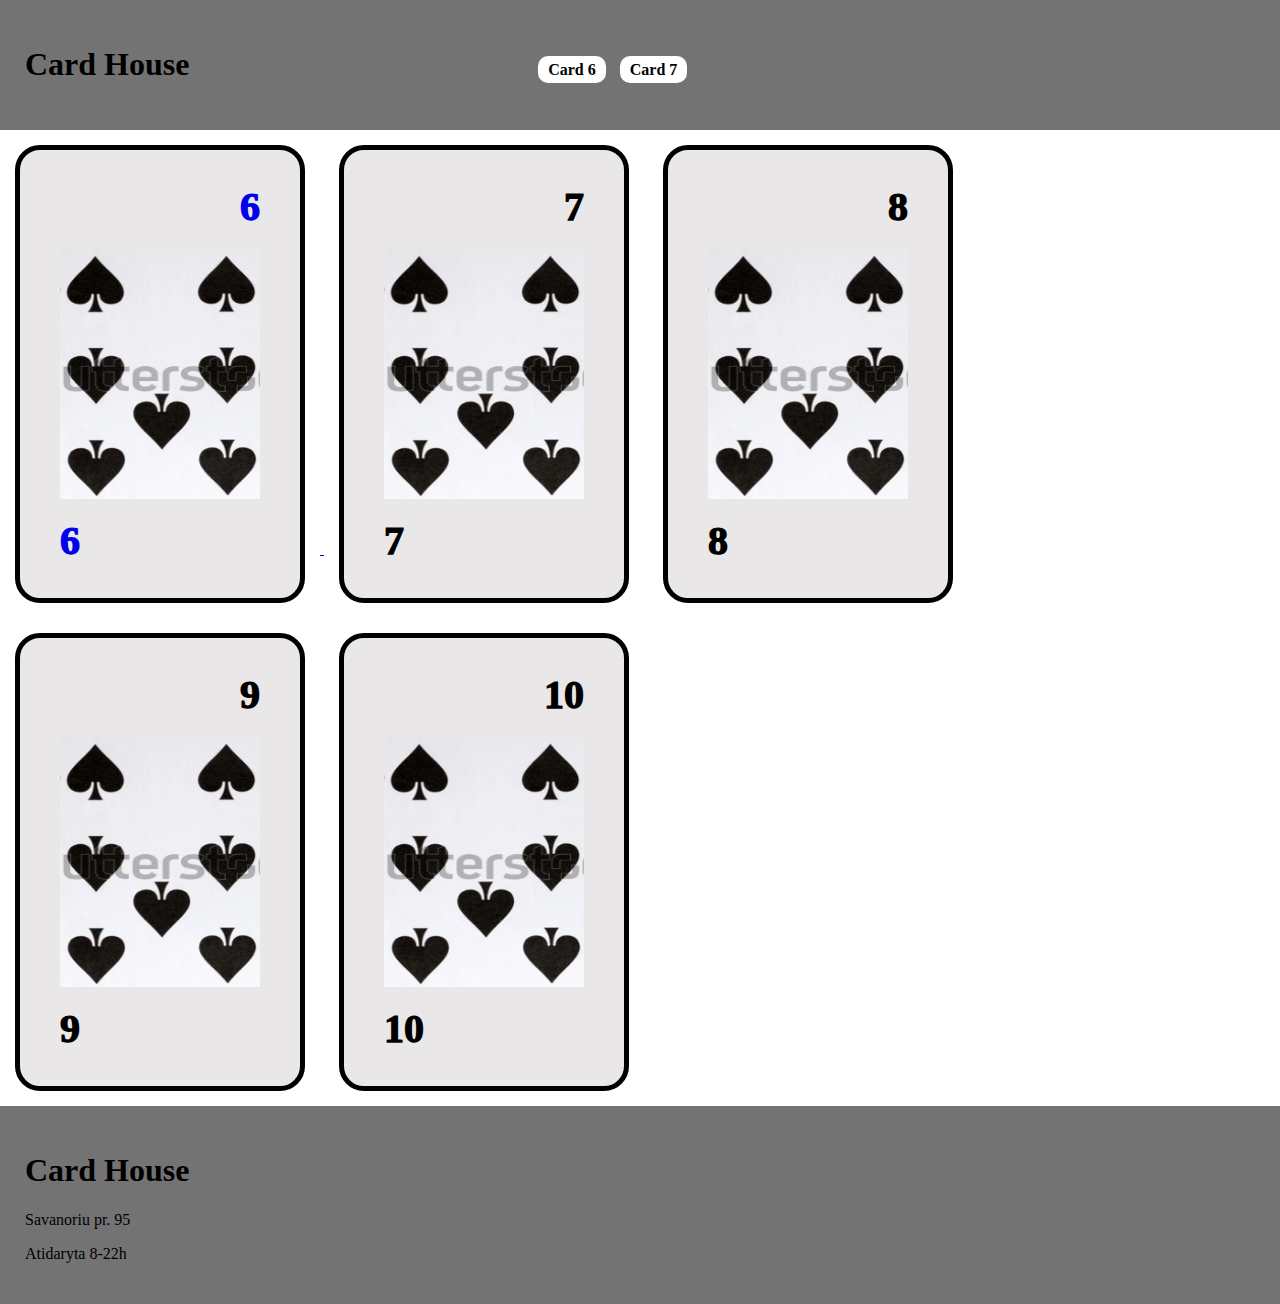
<file: index.html>
<!DOCTYPE html>
<html lang="en">

<head>
    <meta charset="UTF-8">
    <meta http-equiv="X-UA-Compatible" content="IE=edge">
    <meta name="viewport" content="width=device-width, initial-scale=1.0">
    <title>Index.html</title>

    <link rel="stylesheet" type="text/css" href="style.css">

</head>

<body>
    <header>
        <h1>Card House</h1>
        <nav>
            <a href="card6.html">Card 6</a>
            <a href="card7.html">Card 7</a>
        </nav>
    </header>
    <main>
        <div class="card-deck">
            <a href="card6.html">
                <div class="card">
                    <p class="number-top">6</p>
                    <div class="item"></div>
                    <p>6</p>
                </div>
            </a>
            <div class="card">
                <p class="number-top">7</p>
                <div class="item"></div>
                <p>7</p>
            </div>
            <div class="card">
                <p class="number-top">8</p>
                <div class="item"></div>
                <p>8</p>
            </div>
            <div class="card">
                <p class="number-top">9</p>
                <div class="item"></div>
                <p>9</p>
            </div>
            <div class="card">
                <p class="number-top">10</p>
                <div class="item"></div>
                <p>10</p>
            </div>
        </div>
    </main>
    <footer>
        <h1>Card House</h1>
        <p>Savanoriu pr. 95</p>
        <p>Atidaryta 8-22h</p>
    </footer>
</body>

</html>
</file>
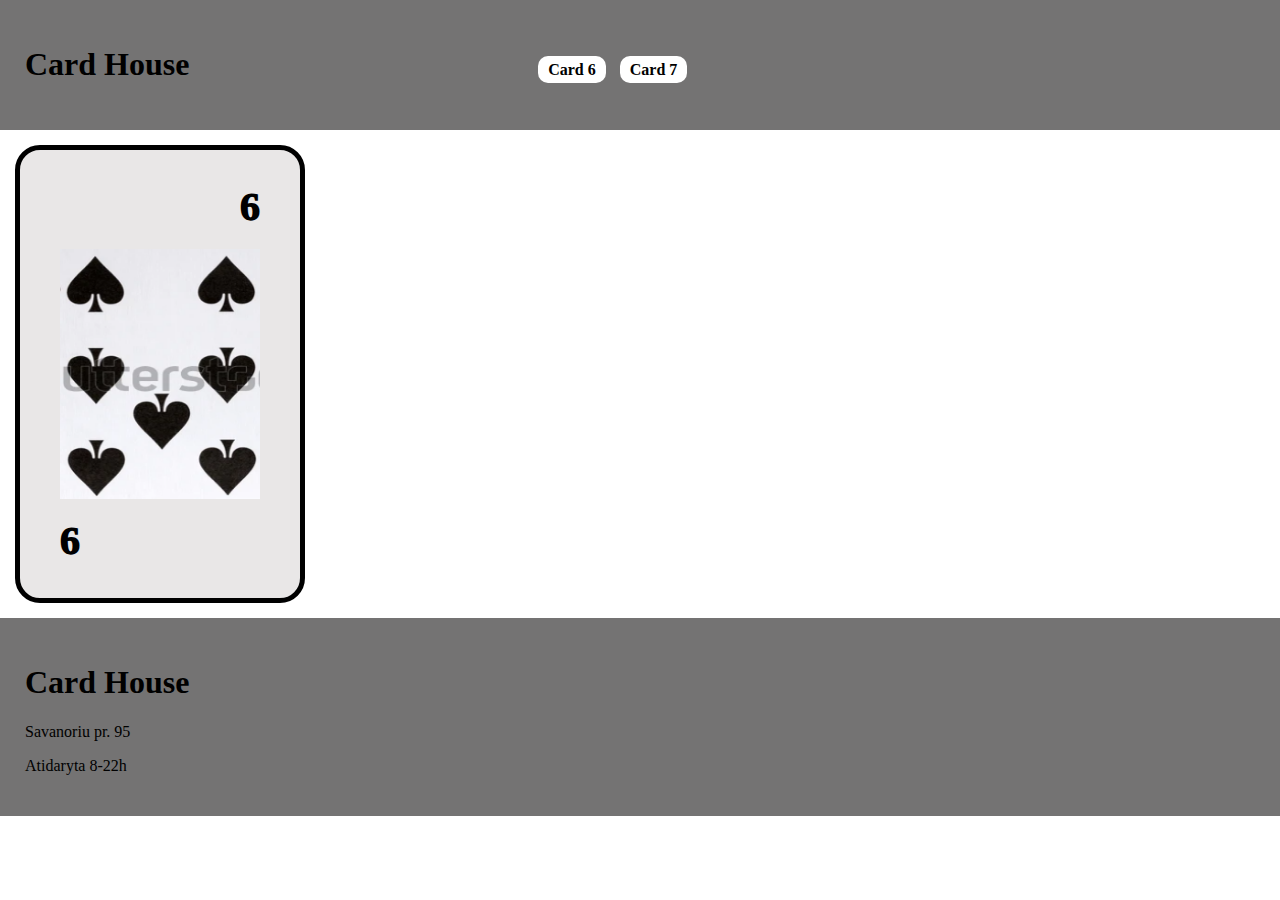
<file: card6.html>
<!DOCTYPE html>
<html lang="en">

<head>
    <meta charset="UTF-8">
    <meta http-equiv="X-UA-Compatible" content="IE=edge">
    <meta name="viewport" content="width=device-width, initial-scale=1.0">
    <title>Index.html</title>

    <link rel="stylesheet" type="text/css" href="style.css">

</head>

<body>
    <header>
        <h1>Card House</h1>
        <nav>
            <a href="card6.html">Card 6</a>
            <a href="card7.html">Card 7</a>
        </nav>
    </header>
    <main>
        <div class="card-deck">
            <div class="card">
                <p class="number-top">6</p>
                <div class="item"></div>
                <p>6</p>
            </div>
        </div>
    </main>
    <footer>
        <h1>Card House</h1>
        <p>Savanoriu pr. 95</p>
        <p>Atidaryta 8-22h</p>
    </footer>

</body>

</html>
</file>
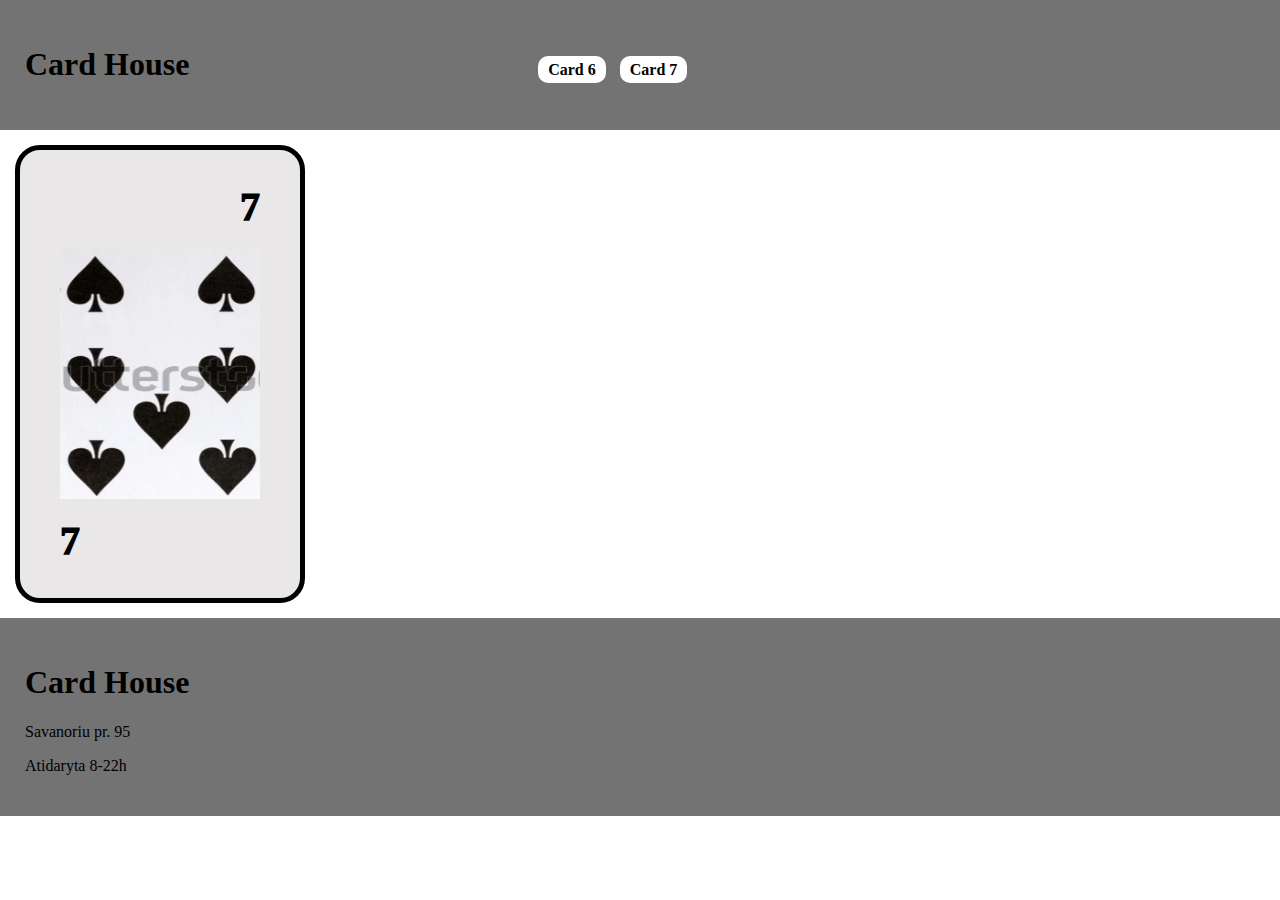
<file: card7.html>
<!DOCTYPE html>
<html lang="en">

<head>
    <meta charset="UTF-8">
    <meta http-equiv="X-UA-Compatible" content="IE=edge">
    <meta name="viewport" content="width=device-width, initial-scale=1.0">
    <title>Index.html</title>

    <link rel="stylesheet" type="text/css" href="style.css">

</head>

<body>
    <header>
        <h1>Card House</h1>
        <nav>
            <a href="card6.html">Card 6</a>
            <a href="card7.html">Card 7</a>
        </nav>
    </header>
    <main>
        <div class="card-deck">
            <div class="card">
                <p class="number-top">7</p>
                <div class="item"></div>
                <p>7</p>
            </div>
        </div>
    </main>
    <footer>
        <h1 >Card House</h1>
        <p>Savanoriu pr. 95</p>
        <p>Atidaryta 8-22h</p>
    </footer>

</body>

</html>
</file>
<file: style.css>
:root{
--primary-color: #be3939;
}

body {
  padding: 0;
  margin: 0;
}
header {
  width: 100%;
  background-color: #747373;
  padding: 25px;
}
header nav {
  width: 60%;
  display: inline-block;
}
header nav a {
  margin-left: 10px;
  background-color: white;
  border-radius: 10px;
  padding-left: 10px;
  padding-right: 10px;
  padding-top: 5px;
  padding-bottom: 5px;
  text-decoration: none;
  color: #000;
  font-weight: bold;
}
header nav a:hover {
  padding-bottom: 7px;
  padding-top: 7px;
  background-color: rgb(196, 196, 196);
}

header h1 {
  width: 39%;
  display: inline-block;
}
.card-deck {
  width: 100%;
}
.card {
  display: inline-block;
  background-color: #e9e7e7;
  border: 5px solid #000;
  border-radius: 25px;
  padding: 15px;
  padding-left: 40px;
  padding-right: 40px;
  margin: 15px;
  width: 200px;
}
.card p {
  font-size: 40px;
  font-weight: 1000;
  line-height: 0.1;
  padding: 0;
}

.number-top {
  text-align: right;
}

.item {
  height: 250px;
  width: 200px;
  background-color: #747373;
  background-image: url(card7.png);
  background-repeat: no-repeat;
  background-position: 50% 50%;
  background-size: 140% 120%;
}

footer {
  background-color: #747373;
  padding: 25px;
}

.box {
  background-color: bisque;
  border: 5px solid #2c2c2c;
  width: 100%;
  height: 100%;

  padding: 5px;
  box-sizing: border-box;
}
.box-parent {
  margin: 30px;
  padding: 10px;
  border: 2px solid #000;
  width: 150px;
  height: 150px;
}
#head{

}
</file>
